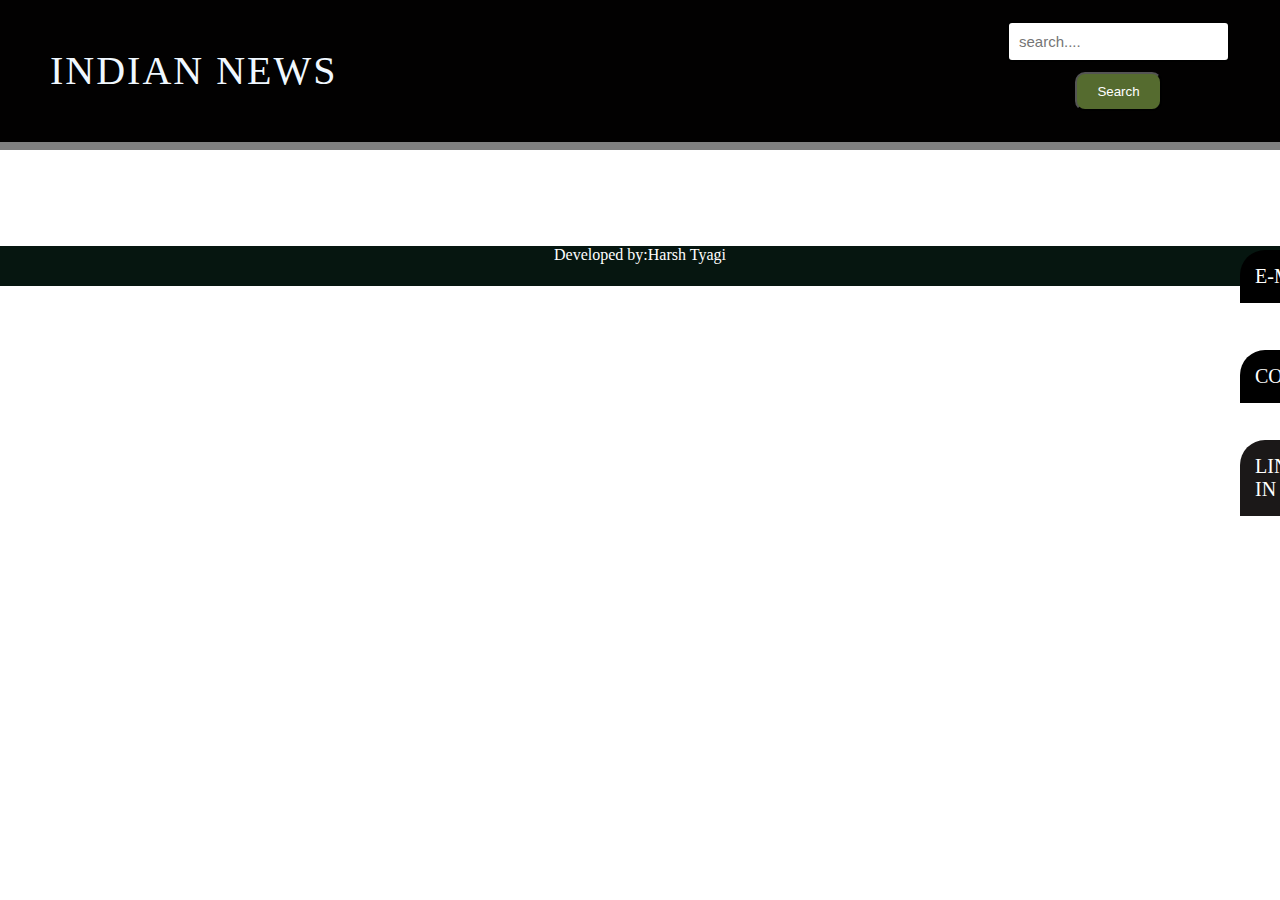
<file: E-NEWS/index.html>
<html>
<head>
    <title>NEWS</title>
    <link rel="stylesheet" href="style.css">
    
</head>
<body>
    
<nav>
    <div class="navbar obj-width">
        <a  class="logo" href="index.html">INDIAN NEWS</a>
<div class ="searchbar">
    <input type="text" placeholder="search...." id="sea"><BR>
    <button id="se-button">Search</button>
</div>
    </div>
    <hr width="100%" size="10" color="grey" >
   
   
    <div class="ico">
        <i class="fa-brands fa-x-twitter"></i>
        <i class="fa-brands fa-whatsapp"></i>
       
        <i class="fa-brands fa-linkedin"></i>
        <i class="fa-solid fa-envelope"></i>
    </div>


</nav>
<main id="blog-container" class="obj-width">
<!--
     <div class="card">
    <img src="https://placehold.co/600x400" alt="">
    <h3>Title 1</h3>
    <p>Lorem ipsum dolor sit, amet consectetur adipisicing elit. Fugiat, dignissimos nostrum laborum sint accusantium assumenda excepturi perferendis nobis perspiciatis optio.</p>

</div>

<div class="card">
    <img src="https://placehold.co/600x400" alt="">
    <h3>Title 1</h3>
    <p>Lorem ipsum dolor sit, amet consectetur adipisicing elit. Fugiat, dignissimos nostrum laborum sint accusantium assumenda excepturi perferendis nobis perspiciatis optio.</p>

</div>
<div class="card">
    <img src="https://placehold.co/600x400" alt="">
    <h3>Title 1</h3>
    <p>Lorem ipsum dolor sit, amet consectetur adipisicing elit. Fugiat, dignissimos nostrum laborum sint accusantium assumenda excepturi perferendis nobis perspiciatis optio.</p>

</div>
 <div class="card">
    <img src="https://placehold.co/600x400" alt="">
    <h3>Title 1</h3>
    <p>Lorem ipsum dolor sit, amet consectetur adipisicing elit. Fugiat, dignissimos nostrum laborum sint accusantium assumenda excepturi perferendis nobis perspiciatis optio.</p>

</div>
<div class="card">
    <img src="https://placehold.co/600x400" alt="">
    <h3>Title 1</h3>
    <p>Lorem ipsum dolor sit, amet consectetur adipisicing elit. Fugiat, dignissimos nostrum laborum sint accusantium assumenda excepturi perferendis nobis perspiciatis optio.</p>

</div><div class="card">
    <img src="https://placehold.co/600x400" alt="">
    <h3>Title 1</h3>
    <p>Lorem ipsum dolor sit, amet consectetur adipisicing elit. Fugiat, dignissimos nostrum laborum sint accusantium assumenda excepturi perferendis nobis perspiciatis optio.</p>

</div>
<div class="card">
    <img src="https://placehold.co/600x400" alt="">
    <h3>Title 1</h3>
    <p>Lorem ipsum dolor sit, amet consectetur adipisicing elit. Fugiat, dignissimos nostrum laborum sint accusantium assumenda excepturi perferendis nobis perspiciatis optio.</p>

</div> -->
</main>



<div id="mySidenav" class="sidenav">
 
    <a href="meal.html" id="E-MAIL">E-MAIL</a>
    <a href="contact.html" id="CONTACT">CONTACT </a>
     
      <a href="about.html" id="LINKEDIN">LINKED IN</a>
    </div>
    



<script src="script.js"></script>

<div class="footer">Developed by:Harsh Tyagi</div>
</body>

</html>
</file>
<file: E-NEWS/style.css>
*{
    padding: 0;
    margin: 0;
    box-sizing: border-box;
}

body{
    position:relative;

}
/*Global CSS*/

.obj-width{
    max-width: 1200px;
    margin:auto;
}
nav{
    background-color: rgb(2, 1, 1);
    box-sizing: 0px 12px 10px rgb(2, 15, 131);
    ;
}
.navbar{
    display: flex;
    justify-content: space-between;
    align-items: center;
    padding:1.3rem 0px;
    
} 
.navbar .logo{
    color: aliceblue;
    text-decoration: none;
    letter-spacing: 2px;
    font-size: 2.5rem;
    padding:10px 10px;

}

#sea{
    max-width: 400px;
    padding:10px 10px;
    margin:0px 10px;
    border:2px solid black;
    border-radius: 5px;
    font-size: 15px;
    color: rgb(43, 39, 34);
}
#se-button{
    padding:10px 20px;
    background-color: darkolivegreen;
    color:white;
    border-radius:10px ;
    display: flex;
    margin:10px auto;
    
}
#blog-container{
    padding: 3rem 0px;
    display:flex;
    justify-content: flex-start;
    align-items: flex-start;
 flex-wrap: wrap;
}

.card{
    width: 200px;
    border: 2px solid rgb(251, 244, 244);
    border-radius: 5px;
    cursor: pointer;
    padding: 1rem;
    margin:10px;
}

.card:hover{
    box-shadow: 4px 4px 4px rgba(0,0,0,1);
    background-color: rgb(223, 204, 178);
}
.card img{
    width:100%;
    height:100%;
    object-fit: cover ;
    border-radius: 5px;
}
.card h3{
    margin:20px 20px;
}
@media(max-width:500px){
    .navbar .logo{
        font-size: 1.5rem;    }
    #sea{
     width:150px;
     padding:10px 10px;
    }
    .card{
        width: 100%;
    }
}


.footer { 
    background-color: rgb(6, 22, 16);
    color: white;
    text-align: center;
 height: 40px;   
}



#mySidenav a {
    position: absolute;
    right: -60px; 
    transition: 0.3s; 
    padding: 15px; 
    width: 100px;
    text-decoration: none;
    font-size: 20px; 
    color: white;
    border-radius: 25PX 5px 25px 0; 
  }
  
  #mySidenav a:hover {
    right: 0; 
  }
  
  
  #E-MAIL {
    top: 250px;
    background-color: #000000;
  }
  
  
  
  #CONTACT {
    top: 350px;
    background-color: #000000; 
  }
  
  #LINKEDIN {
    top: 440px;
    background-color: #1b1818 ;
  }
</file>
